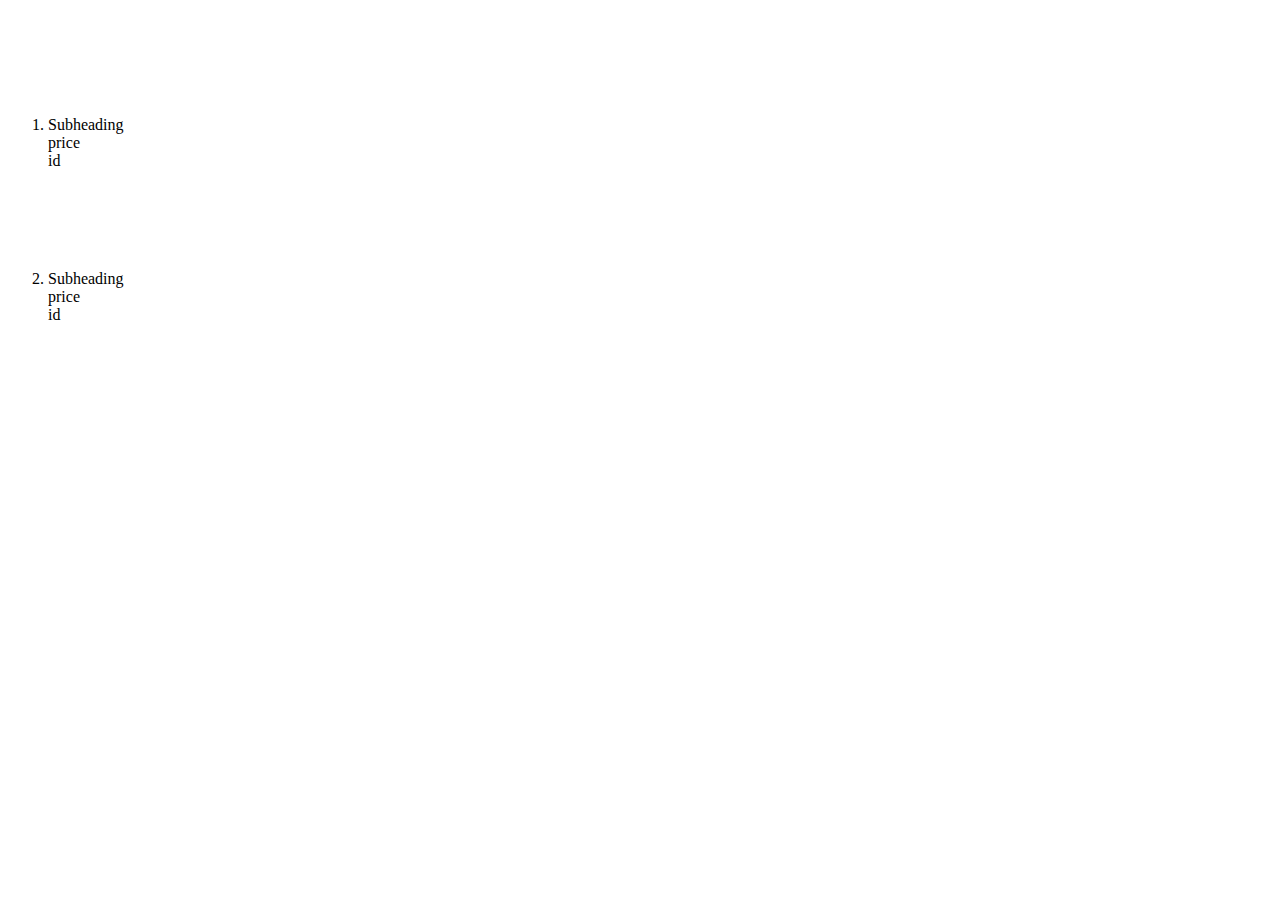
<file: Project CRUD updated/basket.html>
<!DOCTYPE html>
<html lang="en">
<head>
    <meta charset="UTF-8">
    <meta name="viewport" content="width=device-width, initial-scale=1.0">
    <meta http-equiv="X-UA-Compatible" content="ie=edge">
    <title>Document</title>
    <link rel="stylesheet" href="https://maxst.icons8.com/vue-static/landings/line-awesome/line-awesome/1.3.0/css/line-awesome.min.css">
    <link href="https://cdn.jsdelivr.net/npm/bootstrap@5.0.2/dist/css/bootstrap.min.css" rel="stylesheet" integrity="sha384-EVSTQN3/azprG1Anm3QDgpJLIm9Nao0Yz1ztcQTwFspd3yD65VohhpuuCOmLASjC" crossorigin="anonymous">
    <link rel="stylesheet" href="./assets/css/main.css"> 
</head>
<body>
    <div class="container">
            <ol class="list-basket list-group list-group-numbered">
                    <li class="list-group-item d-flex justify-content-between align-items-start">
                      <div class="ms-2 me-auto">
                        <div class="basket-img"></div>
                        <div class="fw-bold">Subheading</div>
                        <span>price</span>
                      </div>
                      <span class="badge bg-primary rounded-pill">id</span>
                    </li>
                   
                    <li class="list-group-item d-flex justify-content-between align-items-start">
                        <div class="ms-2 me-auto">
                           <div class="basket-img"></div>
                           <div class="fw-bold">Subheading</div>
                           <span>price</span>
                        </div>
                        <span class="badge bg-primary rounded-pill">id</span>
                    </li>

                  </ol>
    </div>


    <script src="https://cdn.jsdelivr.net/npm/bootstrap@5.0.2/dist/js/bootstrap.bundle.min.js" integrity="sha384-MrcW6ZMFYlzcLA8Nl+NtUVF0sA7MsXsP1UyJoMp4YLEuNSfAP+JcXn/tWtIaxVXM" crossorigin="anonymous"></script>
    <script>
        const list = document.querySelector(".list-basket")
        
    </script>
</body>
</html>
</file>
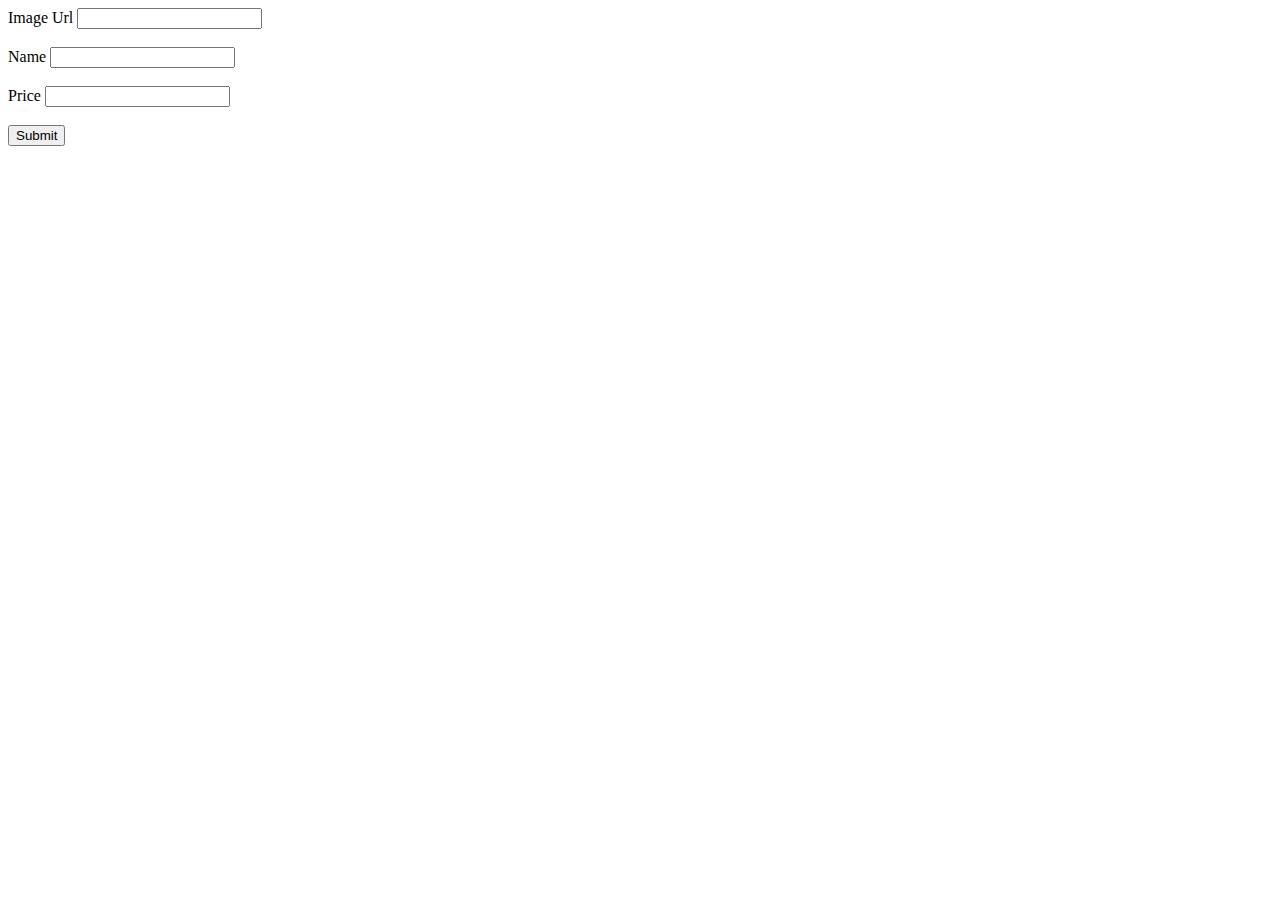
<file: Project CRUD updated/products.html>
<!DOCTYPE html>
<html lang="en">
<head>
    <meta charset="UTF-8">
    <meta name="viewport" content="width=device-width, initial-scale=1.0">
    <meta http-equiv="X-UA-Compatible" content="ie=edge">
    <title>Document</title>
    <link href="https://cdn.jsdelivr.net/npm/bootstrap@5.0.2/dist/css/bootstrap.min.css" rel="stylesheet" integrity="sha384-EVSTQN3/azprG1Anm3QDgpJLIm9Nao0Yz1ztcQTwFspd3yD65VohhpuuCOmLASjC" crossorigin="anonymous">
    <link rel="stylesheet" href="./assets/css/main.css">

</head>
<body>
    <div class="m-5">
        <label for="image">Image Url</label>
        <input type="text" id="image">
        <br>
        <br>
        <label for="name">Name</label>
        <input type="text" id="name">
        <br>
        <br>
        <label for="price">Price</label>
        <input type="number" id="price"> 
        <br>
        <br>
        <button id="submit" class="btn btn-primary">Submit</button>
    </div>



    <script src="https://cdn.jsdelivr.net/npm/bootstrap@5.0.2/dist/js/bootstrap.bundle.min.js" integrity="sha384-MrcW6ZMFYlzcLA8Nl+NtUVF0sA7MsXsP1UyJoMp4YLEuNSfAP+JcXn/tWtIaxVXM" crossorigin="anonymous"></script>
    <script src="./assets/js/products.js"></script>
</body>
</html>
</file>
<file: Project CRUD updated/assets/css/main.css>
.nav-1{
    margin: 0 10%;
    height: 15vh; 
}
.product{
    margin: 2%
}
.trending{
    margin-top: 15%
}
.buton{
    margin: 3% 0 3% 16%;
    width: 13%;
    height: 20vh;
    /* padding: 4%; */
}
.buton a{
    font-size: 20px;
    display: none
}

.buton i{
    font-size: 80px;
    display: block; 
} 
.buton:hover i{
    display: none;
    transition: .25s
}
.buton:hover a{
    display: block;
    transition: .25s
}

.basket button i{
    font-size: 22px;
}

.basket-img{
    width: 100px;
    height: 100px;
    background-image: url('https://outstock-vue.vercel.app/_nuxt/product_9.a25af85d.png');
    background-size: 100%
}
</file>
